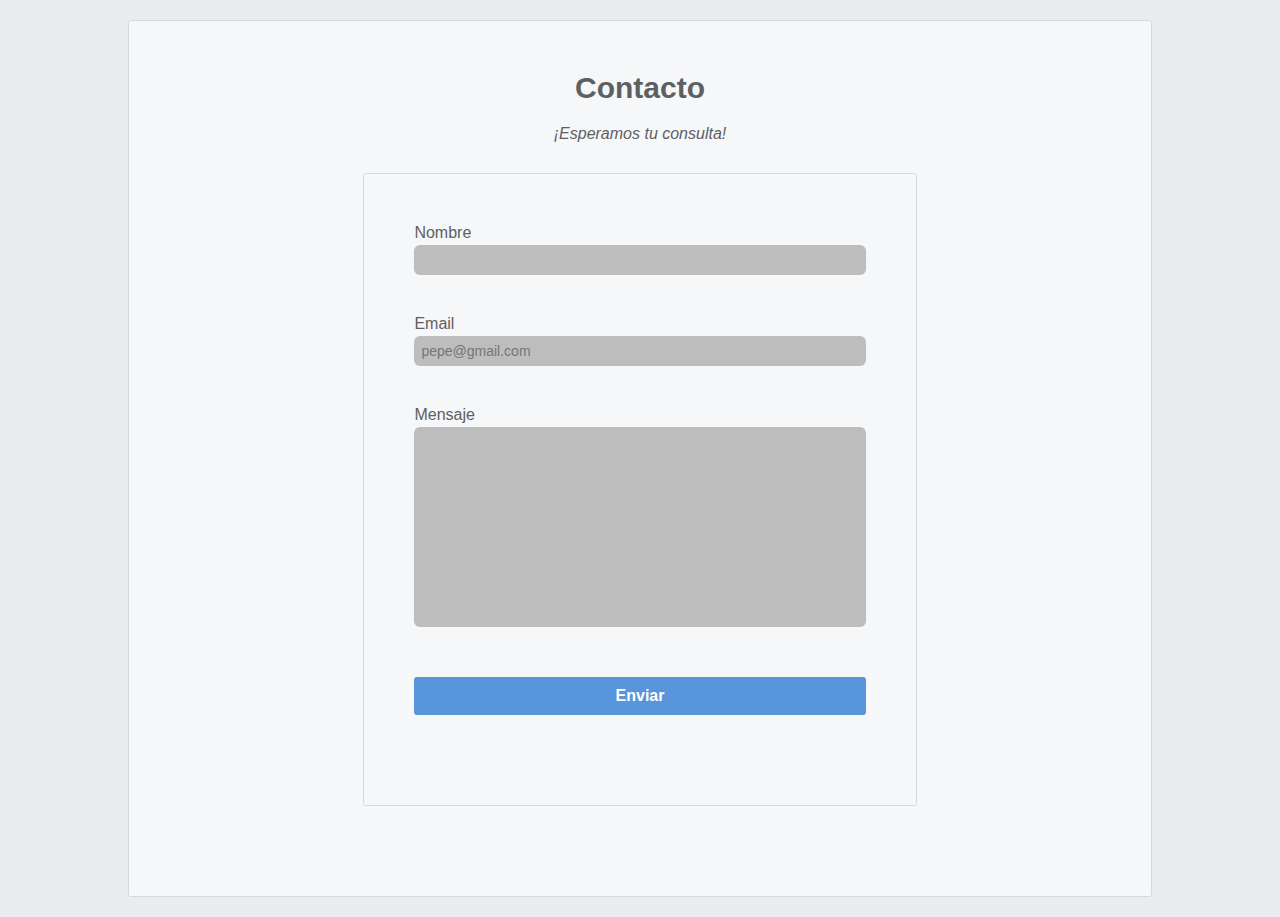
<file: formulario/forms.html>
<!DOCTYPE html>
<html lang="en">

<head>
    <meta charset="UTF-8" />
    <title>Speaker Submission</title>
    <link rel="stylesheet" href="styles.css" />
</head>

<body>
    <footer class="form-header">
        <h1>Contacto</h1>
        <p><em>¡Esperamos tu consulta!</em></p>

        <form action="" method="get" class="formulario" id="form">
            <div class="form-row">
                <label for="nombre">Nombre</label>
                <input id="nombre" name="nombre" type="text" />
            </div>

            <div class="form-row">
                <label for="email">Email</label>
                <input id="email" name="email" type="email" placeholder="pepe@gmail.com" required />
            </div>

            <div class="form-row">
                <label for="mensaje">Mensaje</label>
                <textarea id="mensaje" name="mensaje"></textarea>
            </div>

            <div class="form-row">
                <button type="submit" id="submit">Enviar</button>
            </div>
            
            <p class="alertas" id="alertas"></p>
        </form>

    </footer>
    <script src="script.js"></script>

</body>

</html>
</file>
<file: formulario/styles.css>
/* ------------- CSS General ------------- */
* {
    margin: 0;
    padding: 0;
    box-sizing: border-box;
}

body {
    align-items: center;
    color: #5d6063;
    background-color: #eaedf0;
    font-family: "Helvetica", "Arial", sans-serif;
    font-size: 16px;

}

/* ------------- Encabezado Contacto ------------- */

footer {
    display: flex;
    flex-direction: column;
    align-items: center;
}

.form-header {
    text-align: center;
    background-color: #f6f7f8;
    border: 1px solid #d6d9dc;
    border-radius: 3px;

    width: 80%;
    margin: 20px auto;
    padding: 50px;
}

.form-header h1 {
    font-size: 30px;
    margin-bottom: 20px;
}

/* ------------- Formulario ------------- */

.formulario {
    background-color: #f6f7f8;
    border: 1px solid #d6d9dc;
    border-radius: 3px;

    width: 60%;
    padding: 50px;
    margin: 30px 0 40px 0;
}

/* ------------- Campos del Formulario ------------- */

.form-row {
    margin-bottom: 40px;
    display: flex;
    justify-content: flex;
    flex-direction: column;
    flex-wrap: wrap;

}

.form-row input[type="text"],
.form-row input[type="email"] {
    background-color: #bdbdbd;
    border: 0;
    border-radius: 6px;
    padding: 7px;
    font-size: 14px;
    width: 100%;

}

.form-row label {
    margin-bottom: 3px;
    text-align: initial;

    
}




.form-row textarea {
    font-family: "Helvetica", "Arial", sans-serif;
    font-size: 14px;


    background-color: #bdbdbd;
    border: 0;
    border-radius: 6px;


    min-height: 200px;
    margin-bottom: 10px;
    padding: 7px;
    resize: none;


    width: 100%;
}


/* ------------- Para Pantallas de más de 700px ------------- */




.form-row button {
    font-size: 16px;
    font-weight: bold;


    color: #ffffff;
    background-color: #5995da;


    border: none;
    border-radius: 3px;


    padding: 10px 40px;
    cursor: pointer;

}


.form-row button:hover {
    background-color: #76aeed;
}


.form-row button:active {
    background-color: #407fc7;
}


/* ------------- Para Pantallas de más de 700px ------------- */





/* ------------- Para Pantallas de más de 700px ------------- */
@media only screen and (max-width: 768px) {
    .form-header {
        padding: 50px;
    }

    .form-row {
        flex-direction: row;
        align-items: flex-start;
        margin-bottom: 20px;
    }

    .form-row input[type="text"],
    .form-row input[type="email"] {
        width: 250px;
        height: initial;
        background-color: gray;
    }

    .form-row label {
        text-align: right;
        width: 120px;
        margin-top: 7px;
        padding-right: 20px;
    }

    .form-row button {
        margin-left: 120px;
    }

    .form-row textarea {
        background-color: gray;
        width: 250px;
    }


    .form-row button {
        font-size: 16px;
        font-weight: bold;
        color: #ffffff;
        background-color: #5995da;
        border: none;
        border-radius: 3px;
        padding: 10px 40px;
        cursor: pointer;
    }

}
</file>
